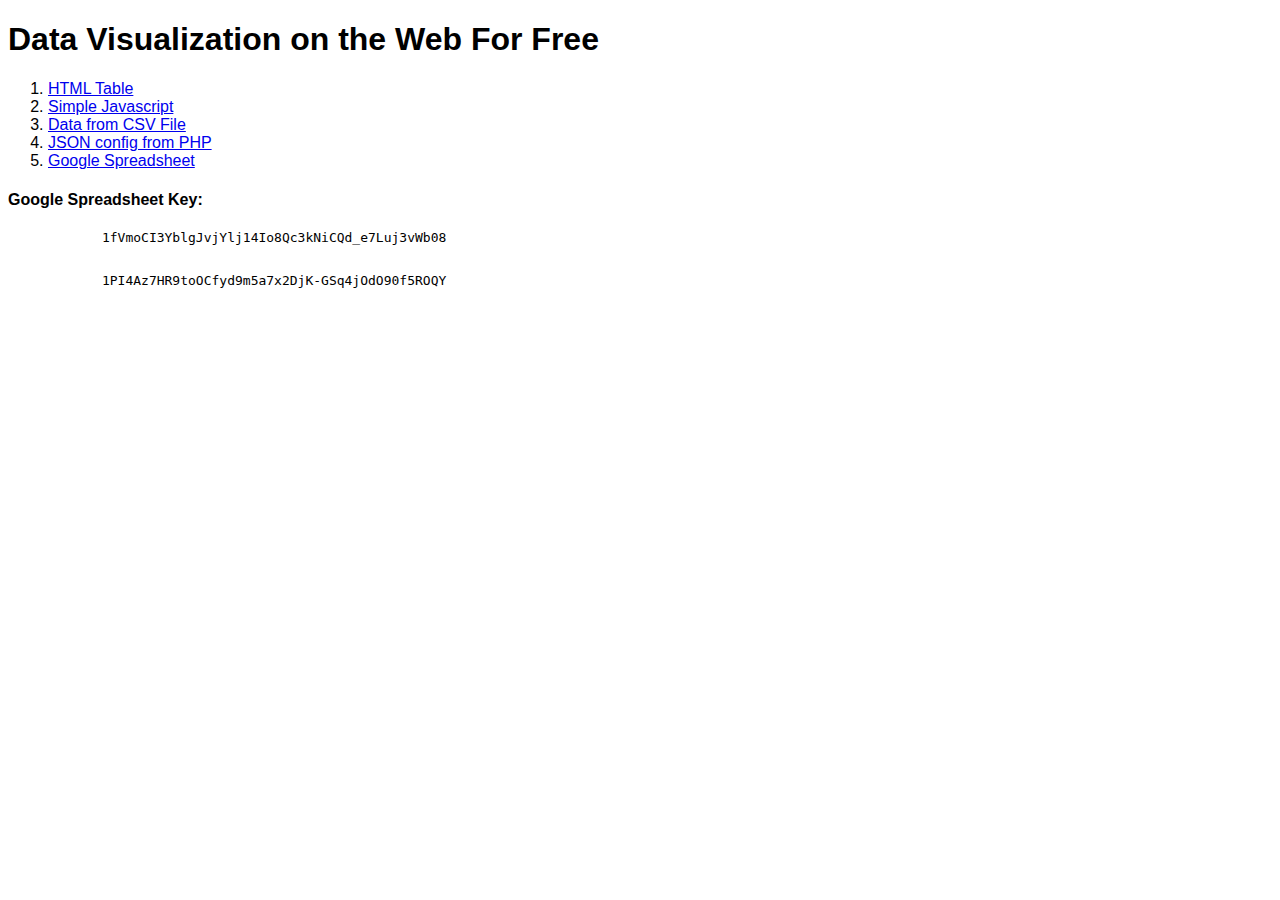
<file: index.html>
<!DOCTYPE html>
<html>
    <head>
        <title>Data Visualization</title>
        <link rel="stylesheet" href="/css/style.css"/>

    </head>
    <body>
        <h1>Data Visualization on the Web For Free</h1>

        <ol>
            <li>
                <a href="/table.html">HTML Table</a>
            </li>
            <li>
                <a href="/simple.html">Simple Javascript</a>
            </li>
            <li>
                <a href="/csv.html">Data from CSV File</a>
            </li>
            <li>
                <a href="/persistence.html">JSON config from PHP</a>
            </li>
            <li>
                <a href="/gdoc.html">Google Spreadsheet</a>
            </li>
        </ol>


        <h4>Google Spreadsheet Key:</h4>
        <pre>
            1fVmoCI3YblgJvjYlj14Io8Qc3kNiCQd_e7Luj3vWb08
        </pre>

        <pre>
            1PI4Az7HR9toOCfyd9m5a7x2DjK-GSq4jOdO90f5ROQY
        </pre>

    <code>
        <script src="http://code.highcharts.com/highcharts.js"></script>
<script src="http://code.highcharts.com/modules/data.js"></script>

<div id="container" style="min-width: 310px; height: 400px; margin: 0 auto"></div>

    </code>

    </body>
</html>
</file>
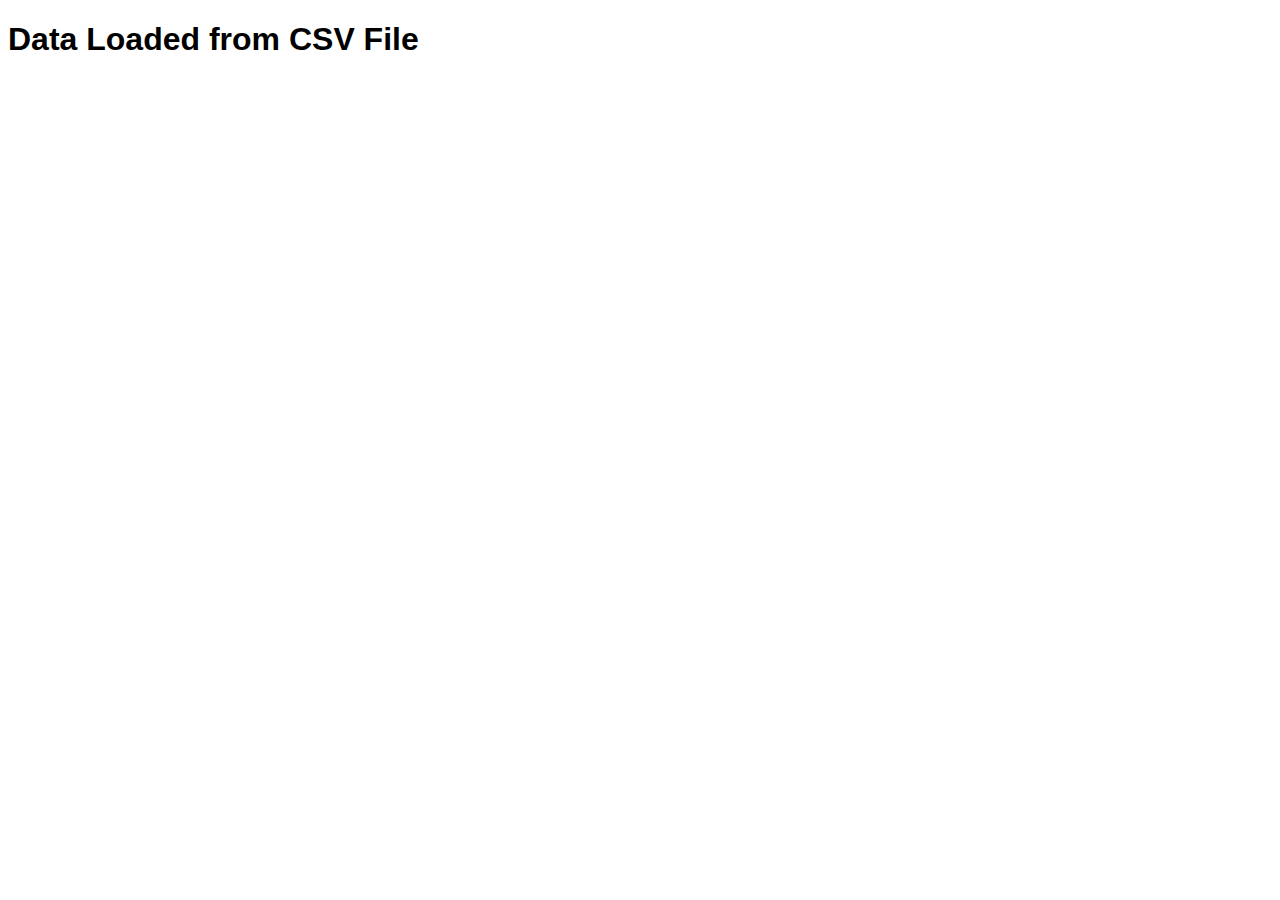
<file: csv.html>
<!DOCTYPE html>
<html>

<head>
    <link rel="stylesheet" href="/css/style.css"/>

    <script src="https://ajax.googleapis.com/ajax/libs/jquery/1.11.1/jquery.min.js"></script>
    <script src="http://code.highcharts.com/highcharts.js"></script>
    <script src="http://code.highcharts.com/modules/exporting.js"></script>
    <script src="http://code.highcharts.com/modules/data.js"></script>


    <script>
        $(function() {
            var url = '/dv.csv'
            $.get(url, function(csv) {
                $('#container').highcharts({

                    data: {
                        csv: csv
                    },

                    title: {
                        text: 'Daily visits at www.highcharts.com'
                    },

                    subtitle: {
                        text: 'Source: Google Analytics'
                    },

                    xAxis: {
                        tickInterval: 7 * 24 * 3600 * 1000, // one week
                        tickWidth: 0,
                        gridLineWidth: 1,
                        labels: {
                            align: 'left',
                            x: 3,
                            y: -3
                        }
                    },

                    yAxis: [{ // left y axis
                        title: {
                            text: null
                        },
                        labels: {
                            align: 'left',
                            x: 3,
                            y: 16,
                            format: '{value:.,0f}'
                        },
                        showFirstLabel: false
                    }, { // right y axis
                        linkedTo: 0,
                        gridLineWidth: 0,
                        opposite: true,
                        title: {
                            text: null
                        },
                        labels: {
                            align: 'right',
                            x: -3,
                            y: 16,
                            format: '{value:.,0f}'
                        },
                        showFirstLabel: false
                    }],

                    legend: {
                        align: 'left',
                        verticalAlign: 'top',
                        y: 20,
                        floating: true,
                        borderWidth: 0
                    },

                    tooltip: {
                        shared: true,
                        crosshairs: false
                    },

                    plotOptions: {
                        series: {
                            cursor: 'pointer',
                            point: {
                                events: {
                                    click: function (e) {
                                        hs.htmlExpand(null, {
                                            pageOrigin: {
                                                x: e.pageX || e.clientX,
                                                y: e.pageY || e.clientY
                                            },
                                            headingText: this.series.name,
                                            maincontentText: Highcharts.dateFormat('%A, %b %e, %Y', this.x) + ':<br/> ' +
                                                    this.y + ' visits',
                                            width: 200
                                        });
                                    }
                                }
                            },
                            marker: {
                                lineWidth: 1
                            }
                        }
                    },

                    series: [{
                        name: 'All visits',
                        lineWidth: 4,
                        marker: {
                            radius: 4
                        }
                    }, {
                        name: 'New visitors'
                    }]
                });
            });
        })
    </script>

</head>

<body>
<h1>Data Loaded from CSV File</h1>

<div id="container" style="min-width: 310px; height: 400px; margin: 0 auto"></div>


</body>

</html>
</file>
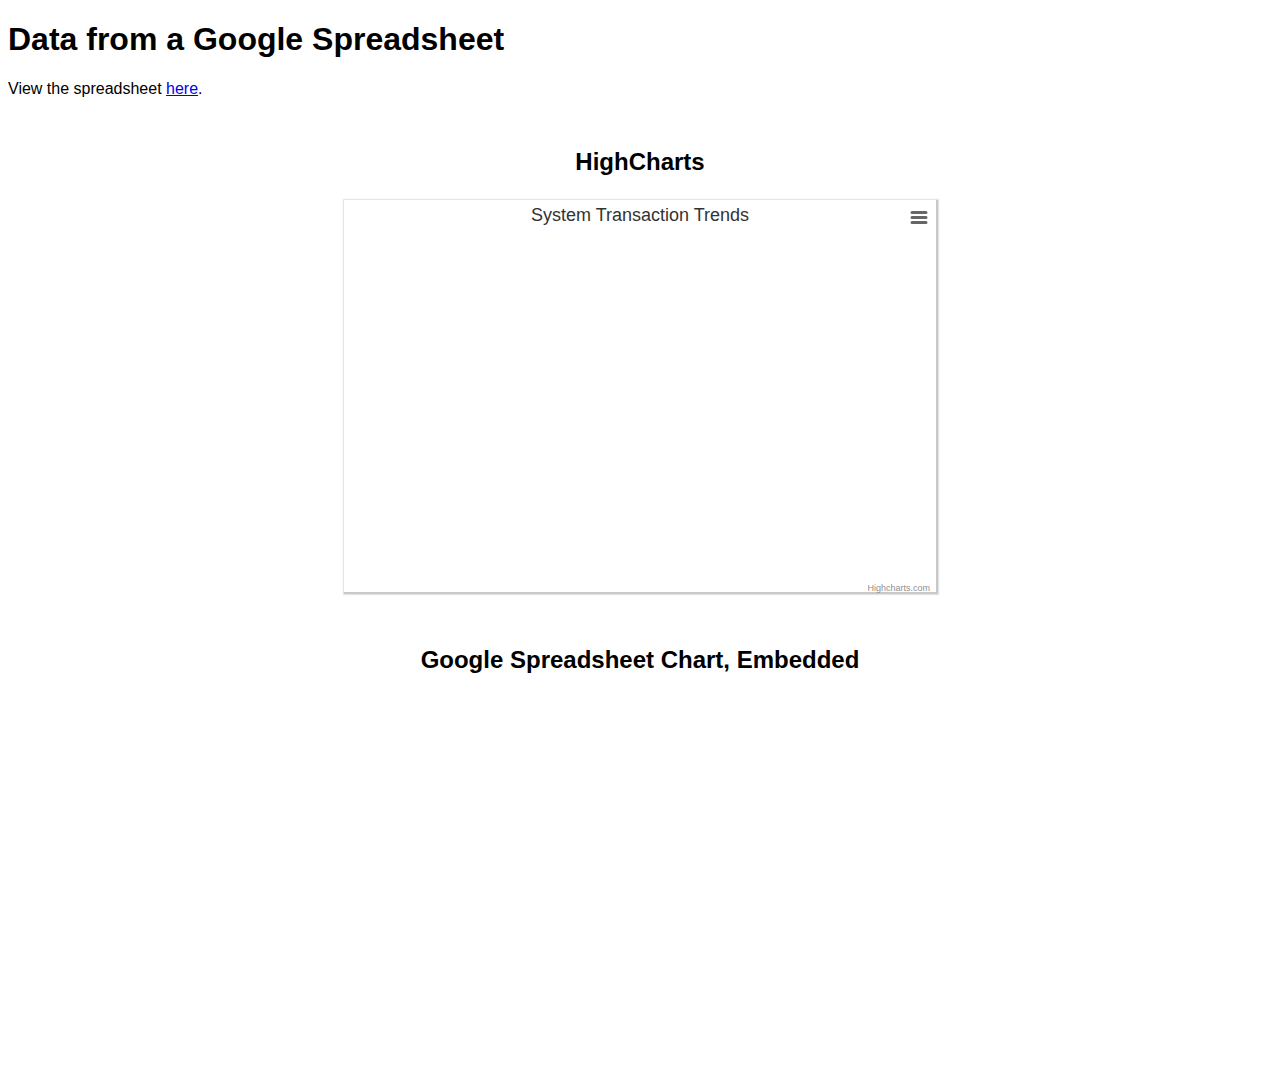
<file: gdoc.html>
<!DOCTYPE html>
<html>
<head>
    <title>Google Spreadsheet</title>

    <link rel="stylesheet" href="/css/style.css"/>

    <script type="text/javascript" src="/js/jquery.js"></script>
    <script type="text/javascript" src="/js/highcharts.js"></script>
    <script type="text/javascript" src="/js/modules/exporting.js"></script>
    <script type="text/javascript" src="http://code.highcharts.com/modules/data.js"></script>


    <script type="text/javascript">
        $(function () {
            var highchartsOptions = Highcharts.setOptions(Highcharts.theme = {
                colors: ['#058DC7', '#eaab1d']
            });

            Highcharts.setOptions({
                chart: {
                    defaultSeriesType: 'column',
                    backgroundColor: '#fff',
                    shadow: true
                }
            });

            $('#container').highcharts({
                data: {
                    googleSpreadsheetKey: '1PI4Az7HR9toOCfyd9m5a7x2DjK-GSq4jOdO90f5ROQY',
                    googleSpreadsheetWorksheet: 1
                },
                title: {
                    text: 'System Transaction Trends'

                },
                yAxis: {
                    min: 1.5,
                    title: {
                        text: 'Transaction Trends (in millions)'
                    }
                }
            });

        })
    </script>


</head>
<body>
<h1>Data from a Google Spreadsheet</h1>

<p>
    View the spreadsheet <a href="https://docs.google.com/spreadsheets/d/1PI4Az7HR9toOCfyd9m5a7x2DjK-GSq4jOdO90f5ROQY/edit?usp=sharing">here</a>.
</p>

<h2>HighCharts</h2>

<div id="container"
     style="min-width: 310px; width:600px; height: 400px; margin: 0 auto"></div>




<h2>Google Spreadsheet Chart, Embedded</h2>

<div style="width: 600px; height: 371px; margin: 0 auto">
    <iframe width="600" height="371" seamless frameborder="0" scrolling="no" src="https://docs.google.com/spreadsheets/d/1PI4Az7HR9toOCfyd9m5a7x2DjK-GSq4jOdO90f5ROQY/pubchart?oid=1283331563&amp;format=interactive"></iframe>
</div>

</body>
</html>
</file>
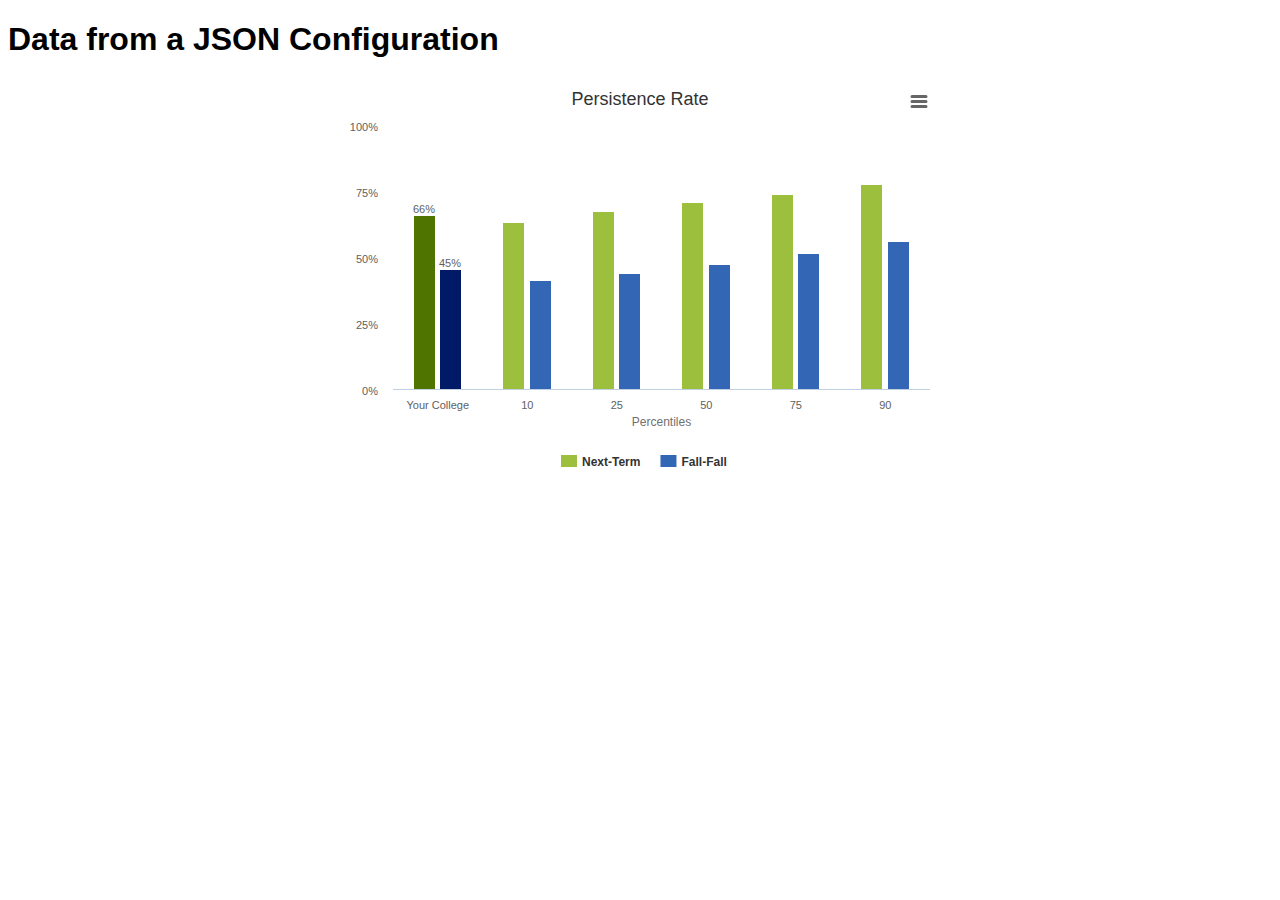
<file: persistence.html>
<!DOCTYPE html>
<html>
<head>
    <title>JSON Configuration</title>

    <link rel="stylesheet" href="/css/style.css"/>

    <script type="text/javascript" src="/js/jquery.js"></script>
    <script type="text/javascript" src="/js/highcharts.js"></script>
    <script type="text/javascript" src="/js/modules/exporting.js"></script>

    <script type="text/javascript">
        $(function () {
            var chartConfig = {
                "id": 5178,
                "chart": {
                    "type": "column",
                },
                "title": {
                    "text": "Persistence Rate"
                },
                "xAxis": {
                    "categories": ["Your College", 10, 25, 50, 75, 90],
                    "tickLength": 0,
                    "title": {
                        "text": "Percentiles"
                    }
                },
                "yAxis": {
                    "title": false,
                    "gridLineWidth": 0,
                    "stackLabels": {
                        "enabled": true,
                        "format": "{total:,.0f}%"
                    },
                    "labels": {
                        "format": "{value}%"
                    },
                    "max": 100,
                    "tickInterval": 25
                },
                "tooltip": {
                    "pointFormat": "{point.y:,.2f}%"
                },
                "series": [
                    {
                        "name": "Next-Term",
                        "data": [
                            {
                                "name": "Next-Term",
                                "y": 66.0562180579,
                                "color": "#507400",
                                "dataLabels": {
                                    "format": "{y:,.0f}%",
                                    "enabled": true
                                }
                            },
                            {
                                "name": "Next-Term",
                                "y": 63.2893372885,
                                "color": "#9cc03e",
                                "dataLabels": {
                                    "format": "{y:,.0f}%",
                                    "enabled": false
                                }
                            },
                            {
                                "name": "Next-Term",
                                "y": 67.4853725446,
                                "color": "#9cc03e",
                                "dataLabels": {
                                    "format": "{y:,.0f}%",
                                    "enabled": false
                                }
                            },
                            {
                                "name": "Next-Term",
                                "y": 70.9778953355,
                                "color": "#9cc03e",
                                "dataLabels": {
                                    "format": "{y:,.0f}%",
                                    "enabled": false
                                }
                            },
                            {
                                "name": "Next-Term",
                                "y": 73.9833392902,
                                "color": "#9cc03e",
                                "dataLabels": {
                                    "format": "{y:,.0f}%",
                                    "enabled": false
                                }
                            },
                            {
                                "name": "Next-Term",
                                "y": 77.5217007502,
                                "color": "#9cc03e",
                                "dataLabels": {
                                    "format": "{y:,.0f}%",
                                    "enabled": false
                                }
                            }
                        ],
                        "color": "#9cc03e"
                    },
                    {
                        "name": "Fall-Fall",
                        "data": [
                            {
                                "name": "Fall-Fall",
                                "y": 45.4599445691,
                                "color": "#001A68",
                                "dataLabels": {
                                    "format": "{y:,.0f}%",
                                    "enabled": true}
                            },
                            {
                                "name": "Fall-Fall",
                                "y": 41.2649630747,
                                "color": "#3366B4",
                                "dataLabels": {
                                    "format": "{y:,.0f}%",
                                    "enabled": false
                                }
                            },
                            {
                                "name": "Fall-Fall",
                                "y": 43.9170164102,
                                "color": "#3366B4",
                                "dataLabels": {
                                    "format": "{y:,.0f}%",
                                    "enabled": false
                                }
                            },
                            {
                                "name": "Fall-Fall",
                                "y": 47.4452207364,
                                "color": "#3366B4",
                                "dataLabels": {
                                    "format": "{y:,.0f}%",
                                    "enabled": false
                                }
                            },
                            {
                                "name": "Fall-Fall",
                                "y": 51.6155694577,
                                "color": "#3366B4",
                                "dataLabels": {
                                    "format": "{y:,.0f}%",
                                    "enabled": false
                                }
                            },
                            {
                                "name": "Fall-Fall",
                                "y": 55.9864883626,
                                "color": "#3366B4",
                                "dataLabels": {
                                    "format": "{y:,.0f}%",
                                    "enabled": false
                                }
                            }
                        ], "color": "#3366B4"}
                    ],
                "credits": {
                    "enabled": false
                },
                "plotOptions": {
                    "series": {
                        "animation": false,
                        "dataLabels": {
                            "overflow": "none",
                            "crop": false
                        }
                    }
                }
            };
            $('#container').highcharts(chartConfig)
        })/**/
    </script>


</head>
<body>
<h1>Data from a JSON Configuration</h1>

<div id="container"
     style="min-width: 310px; width:600px; height: 400px; margin: 0 auto"></div>


</body>
</html>
</file>
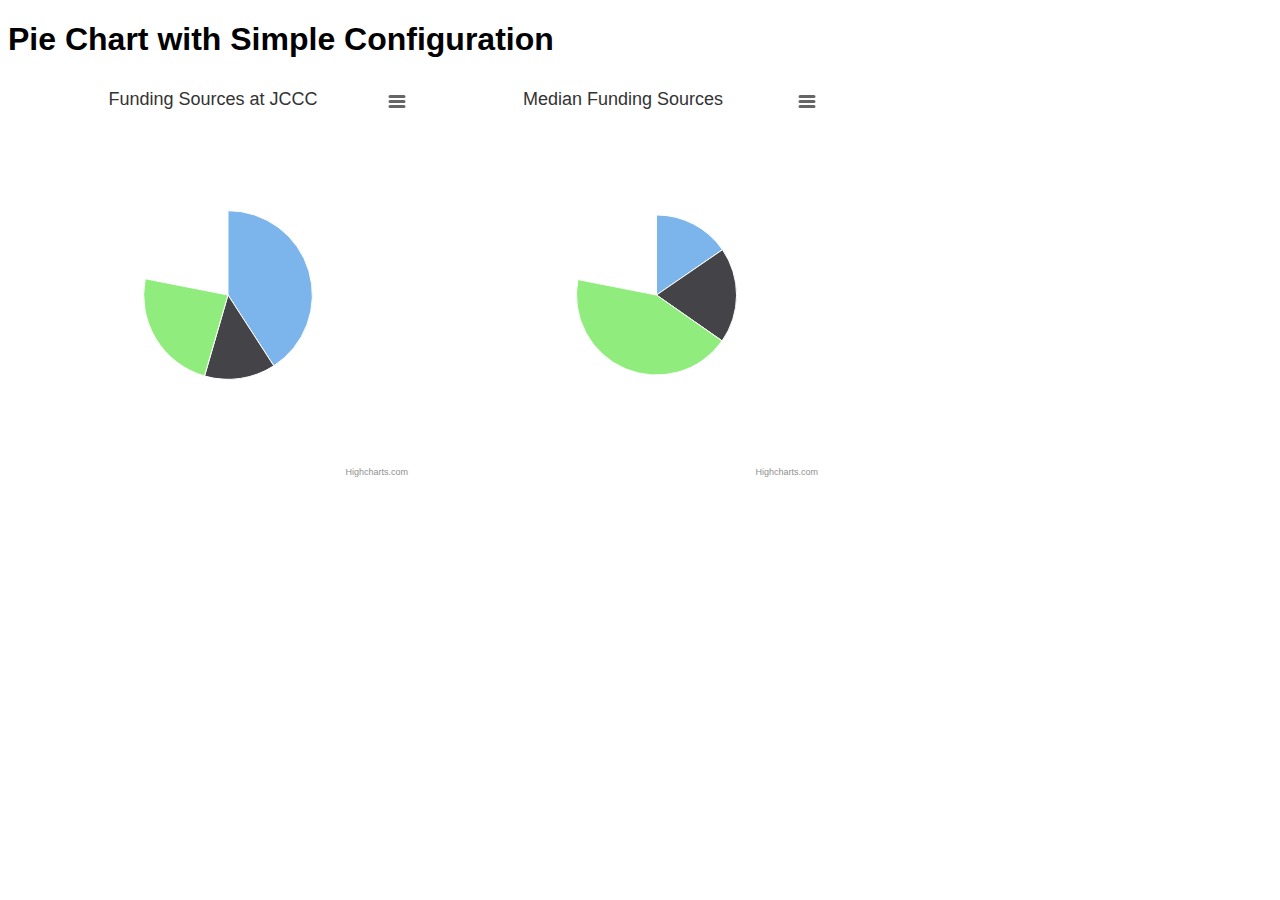
<file: simple.html>
<!DOCTYPE html>
<html>
<head>
    <title>Simple Javascript</title>

    <link rel="stylesheet" href="/css/style.css"/>

    <script type="text/javascript" src="/js/jquery.js"></script>
    <script type="text/javascript" src="/js/highcharts.js"></script>
    <script type="text/javascript" src="/js/modules/exporting.js"></script>

    <script type="text/javascript">
        $(function () {
            // JCCC
            var jccc = {
                title: {
                    text: 'Funding Sources at JCCC'
                },
                series: [{
                    type: 'pie',
                    data: [
                        ['Local', 45],
                        ['State', 15],
                        ['Tuition and Fees', 26]
                    ]
                }]
            };
            $('#jccc').highcharts(jccc)

            // Median
            var median = {
                title: {
                    text: 'Median Funding Sources'
                },
                series: [{
                    type: 'pie',
                    data: [
                        ['Local', 16],
                        ['State', 20],
                        ['Tuition and Fees', 45]
                    ]
                }]
            };
            $('#median').highcharts(median)
             /**/
        })
    </script>


</head>
<body>
<h1>Pie Chart with Simple Configuration</h1>

<div id="jccc" style="min-width: 310px; width:410px; height: 400px; float: left"></div>
<div id="median" style="min-width: 310px; width:410px; height: 400px; float: left"></div>


</body>
</html>
</file>
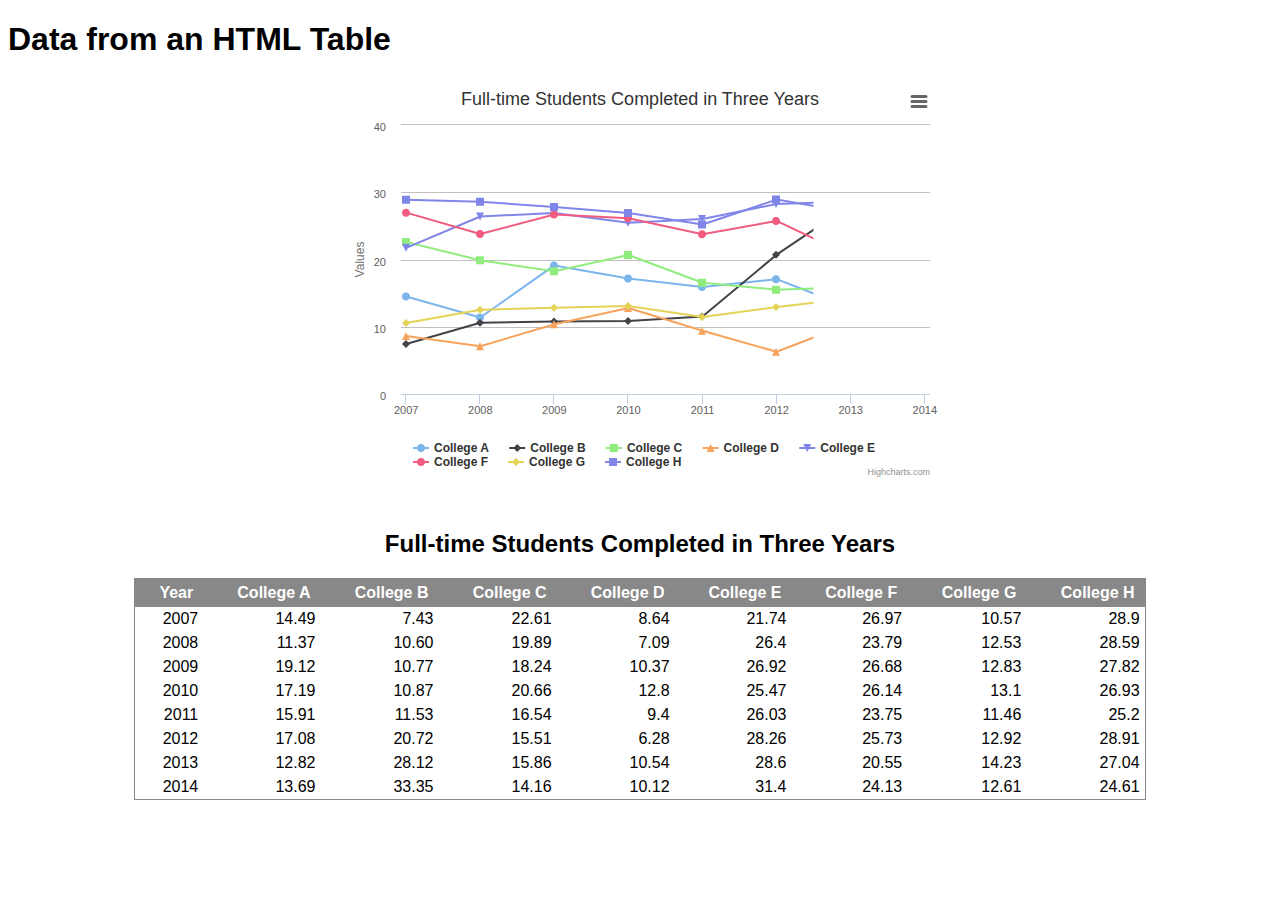
<file: table.html>
<!DOCTYPE html>
<html>
<head>
    <title>HTML Table</title>

    <link rel="stylesheet" href="/css/style.css"/>

    <script type="text/javascript" src="/js/jquery.js"></script>
    <script type="text/javascript" src="/js/highcharts.js"></script>
    <script type="text/javascript" src="/js/modules/data.js"></script>
    <script type="text/javascript" src="/js/modules/exporting.js"></script>

    <script type="text/javascript">
        $(function () {
            $('#chart').highcharts({
                data: {
                    table: document.getElementById('datatable')
                },
                chart: {
                    type: 'line'
                },
                title: {
                    text: 'Full-time Students Completed in Three Years'
                },
                xAxis: {
                    allowDecimals: false
                }
            });
        });
    </script>

</head>
<body>
    <h1>Data from an HTML Table</h1>

    <div id="chart" style="width:600px; height: 400px; margin: 0 auto"></div>

    <h2>Full-time Students Completed in Three Years</h2>

    <table class="table" id="datatable">
        <thead>
        <tr>
            <th>Year</th>
            <th>College A</th>
            <th>College B</th>
            <th>College C</th>
            <th>College D</th>
            <th>College E</th>
            <th>College F</th>
            <th>College G</th>
            <th>College H</th>
        </tr>
        </thead>
        <tbody>
        <tr>
            <td>2007</td>
            <td>14.49</td>
            <td>7.43</td>
            <td>22.61</td>
            <td>8.64</td>
            <td>21.74</td>
            <td>26.97</td>
            <td>10.57</td>
            <td>28.9</td>

        </tr>
        <tr>
            <td>2008</td>
            <td>11.37</td>
            <td>10.60</td>
            <td>19.89</td>
            <td>7.09</td>
            <td>26.4</td>
            <td>23.79</td>
            <td>12.53</td>
            <td>28.59</td>

        </tr>
        <tr>
            <td>2009</td>
            <td>19.12</td>
            <td>10.77</td>
            <td>18.24</td>
            <td>10.37</td>
            <td>26.92</td>
            <td>26.68</td>
            <td>12.83</td>
            <td>27.82</td>

        </tr>
        <tr>
            <td>2010</td>
            <td>17.19</td>
            <td>10.87</td>
            <td>20.66</td>
            <td>12.8</td>
            <td>25.47</td>
            <td>26.14</td>
            <td>13.1</td>
            <td>26.93</td>

        </tr>
        <tr>
            <td>2011</td>
            <td>15.91</td>
            <td>11.53</td>
            <td>16.54</td>
            <td>9.4</td>
            <td>26.03</td>
            <td>23.75</td>
            <td>11.46</td>
            <td>25.2</td>

        </tr>
        <tr>
            <td>2012</td>
            <td>17.08</td>
            <td>20.72</td>
            <td>15.51</td>
            <td>6.28</td>
            <td>28.26</td>
            <td>25.73</td>
            <td>12.92</td>
            <td>28.91</td>

        </tr>
        <tr>
            <td>2013</td>
            <td>12.82</td>
            <td>28.12</td>
            <td>15.86</td>
            <td>10.54</td>
            <td>28.6</td>
            <td>20.55</td>
            <td>14.23</td>
            <td>27.04</td>

        </tr>
        <tr>
            <td>2014</td>
            <td>13.69</td>
            <td>33.35</td>
            <td>14.16</td>
            <td>10.12</td>
            <td>31.4</td>
            <td>24.13</td>
            <td>12.61</td>
            <td>24.61</td>

        </tr>
        </tbody>
    </table>

</body>
</html>
</file>
<file: css/style.css>
body {
    font-family: 'Arial', sans-serif;
}

h2 {
    text-align: center;
    margin-top: 50px;
}

.table {
    border-spacing: 0;
    border-collapse: collapse;
    border: 1px solid #888;
    width: 80%;
    margin: 10px auto;
}

.table th {
    background: #888;
    color: #fff;
    padding: 5px 10px;
    text-align: right;
}

.table td {
    text-align: right;
    padding: 3px 5px;
}
</file>
